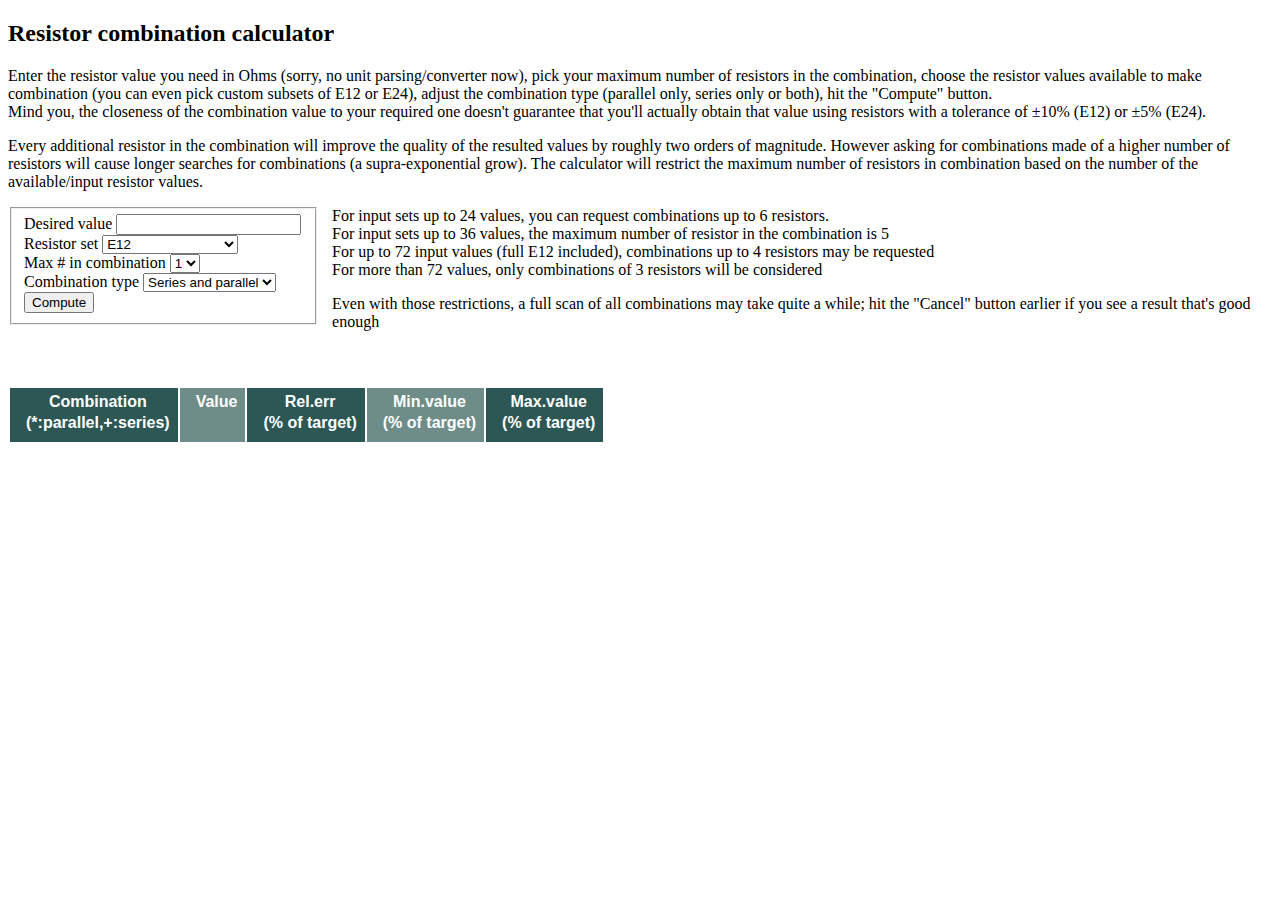
<file: index.html>
<!DOCTYPE html>
<html>
<head>
<meta charset="UTF-8">
<title>Resistor combination calculator</title>

<link rel="stylesheet" href="jqui-1.12.0.md/jquery-ui.css">

<script type="text/javascript"
  src="rescomb.js"
></script>
<script type="text/javascript"
  src="jquery-3.1.0.min.js"
></script>
<script type="text/javascript"
  src="jqui-1.12.0.md/jquery-ui.min.js"
></script>
<script type="text/javascript"
  src="ctrl.js"
></script>

<style>
#resTable td, th { padding: 3pt 12pt .5em 12pt; line-height: 1.3em; }
#resTable th { 
  background: #839E99; 
  color: #fff;
  font-family :  Geneva, Arial, Helvetica, sans-serif; 
  font-weight: bold; 
  text-align: left; padding-right: .5em; vertical-align: top; 
}
#resTable thead th { background: #2C5755; text-align: center; }
#resTable td:nth-child(odd) { background: #2C5755; }
#resTable td:nth-child(even) { background: #6E8D88; }
#resTable th:nth-child(even) { background: #6E8D88; }
</style>

<script type="text/javascript">
	var ctrl=null;
	var $rc=init$rc();
	
	$(window).ready(
	  function() {
	    ctrl=new Ctrl();
	  }
	);

  
</script>

</head>
<body>
  <h2>Resistor combination calculator</h2>
  <p>Enter the resistor value you need in Ohms (sorry, no unit parsing/converter now), 
  pick your maximum number of resistors in the combination,
  choose the resistor values available to make combination 
  (you can even pick custom subsets of E12 or E24),
  adjust the combination type (parallel only, series only or both), 
  hit the "Compute" button.
  <br>Mind you, the closeness of the combination value to your required one
  doesn't guarantee that you'll actually obtain that value using
  resistors with a tolerance of &plusmn;10% (E12) or &plusmn;5% (E24).
  </p>
  <p>Every additional resistor in the combination will improve
  the quality of the resulted values by roughly two orders of magnitude. 
  However asking for combinations made of a higher number of resistors
  will cause longer searches for combinations (a supra-exponential grow).
  The calculator will restrict the maximum number of resistors in combination
  based on the number of the available/input resistor values.</p>
  <div id="input-area" style="float:left;margin-right:10pt;margin-bottom:10pt">
    <fieldset style="float:left">
      <label for="resistorValue">Desired value</label>
      <input type="text" id="resistorValue"></input>
      <br>
      <label for="rSeries">Resistor set</label>
      <select id="rSeries">
        <option value="E12">E12</option>
        <option value="E24">E24</option>
        <option value="E12_subset">E12 custom subset</option>
        <option value='E24_subset'>E24 custom subset</option>
      </select>
      <br>
      <label for="numComponents">Max # in combination</label>
      <select id="numComponents">
        <option value="1">1</option>
        <option value="2">2</option>
        <option value="3">3</option>
        <option value="4">4</option>
        <option value="5">5</option>
        <option value="6">6</option>
      </select>
      <br>
      <label for="combType">Combination type</label>
      <select id="combType" style='margin-right:20pt'>
        <option value="B">Series and parallel</option>
        <option value='P'>Parallel only</option>
        <option value='S'>Series only</option>
      </select>
      <br>
      <button id="computeButton">Compute</button>
    </fieldset>
  </div>
  <p><ul style='list-style-type:none'>
  <li>For input sets up to 24 values, you can request combinations up to 6 resistors.</li>
  <li>For input sets up to 36 values, the maximum number of resistor in the combination is 5</li>
  <li>For up to 72 input values (full E12 included), combinations up to 4 resistors may be requested</li>
  <li>For more than 72 values, only combinations of 3 resistors will be considered</li>
  </ul>
  Even with those restrictions, a full scan of all combinations may take quite a while; 
  hit the "Cancel" button earlier if you see a result that's good enough</p>
  <div id="results" style="clear:both;display:table">
    <div style="display:block; padding:8pt">
	  	<div id="numCombs" style="display:inline;margin-right:9pt"></div><div id="cancelSupport" style="display:inline;padding-left:24pt"></div>
	  </div>
	  <div id="resList" style="display:table-row">
	    <table id='resTable'>
	      <thead>
	        <tr>
	        <th>Combination<br>(*:parallel,+:series)</th>
	        <th>Value</th>
	        <th>Rel.err<br>(% of target)</th>
	        <th>Min.value<br>(% of target)</th>
	        <th>Max.value<br>(% of target)</th>
	        </tr>
        </thead>
        <tbody>
        </tbody>
      </table>
	   </div>
	</div>
  <!-- jqueryui support -->
  <div id="custom-choice-dialog" style="display:block;overflow:scroll" title="Pick the available resistor values"></div>
</body>
</html>
</file>
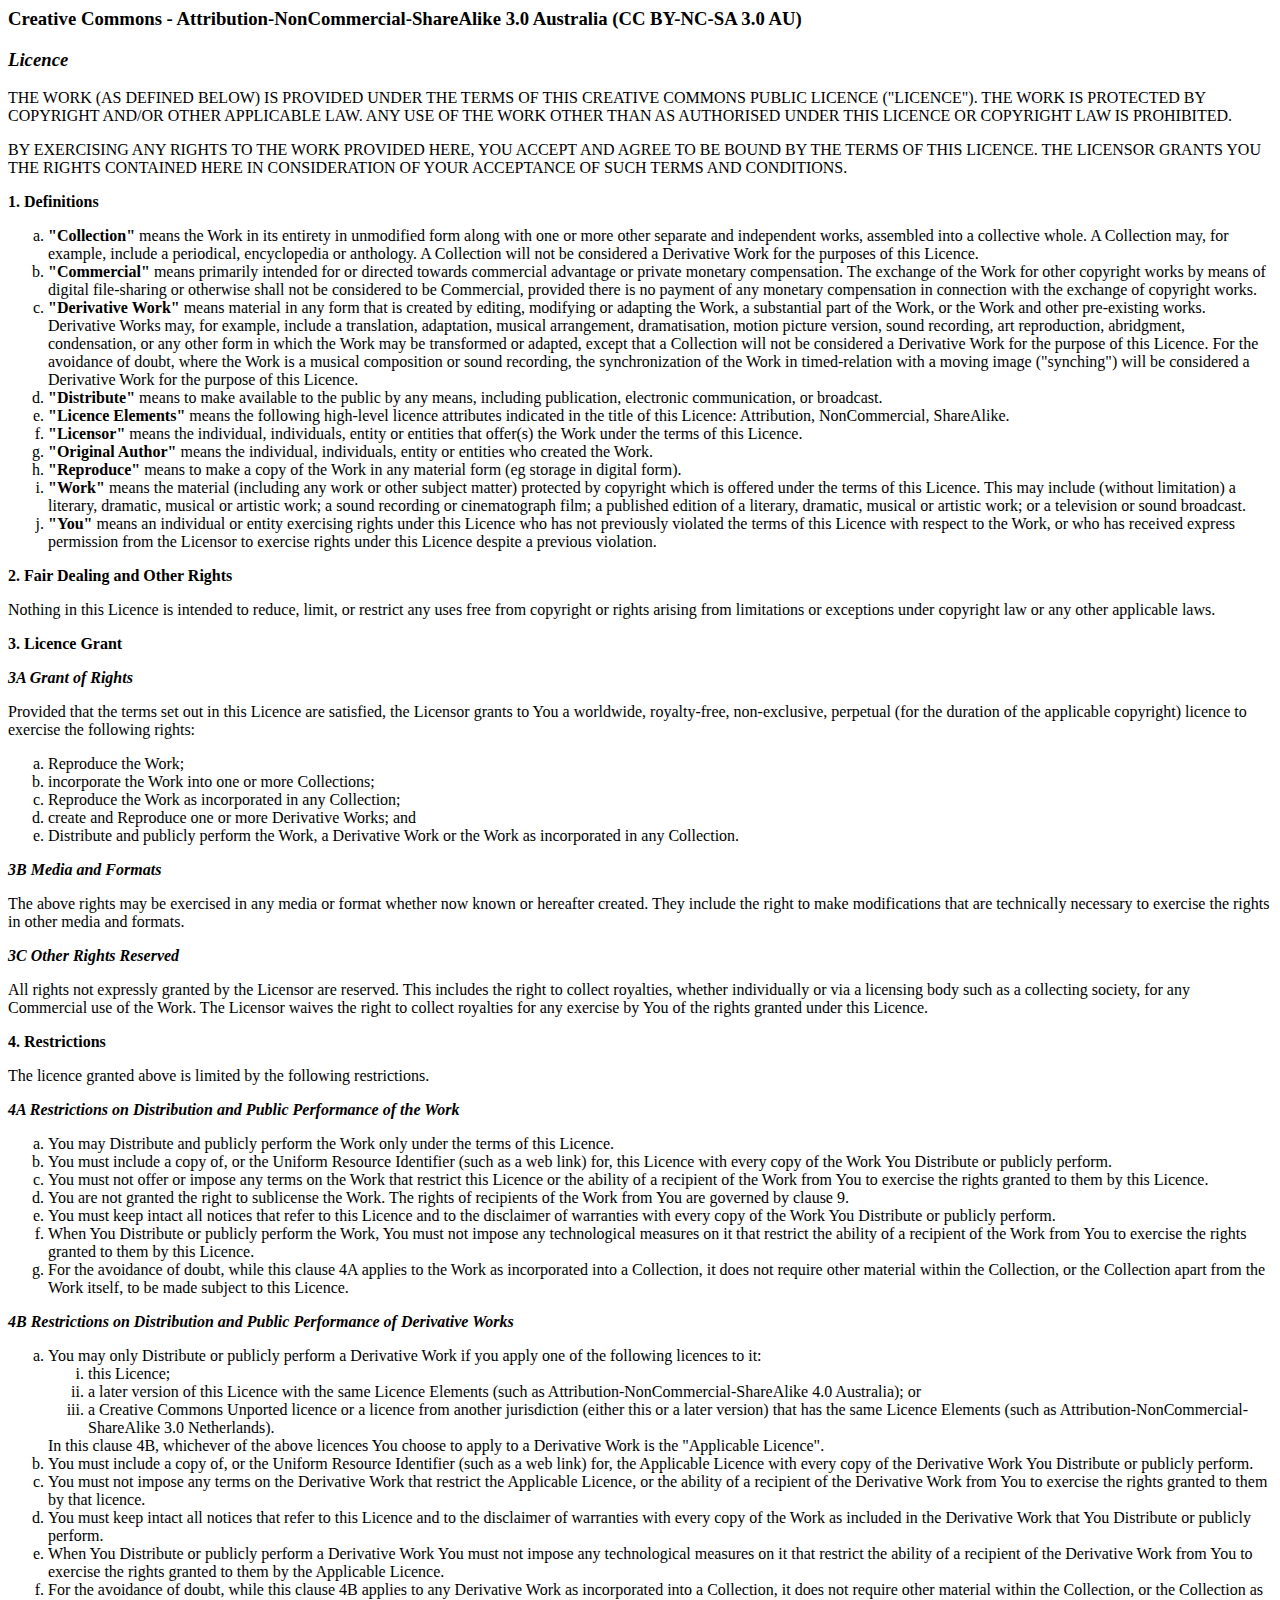
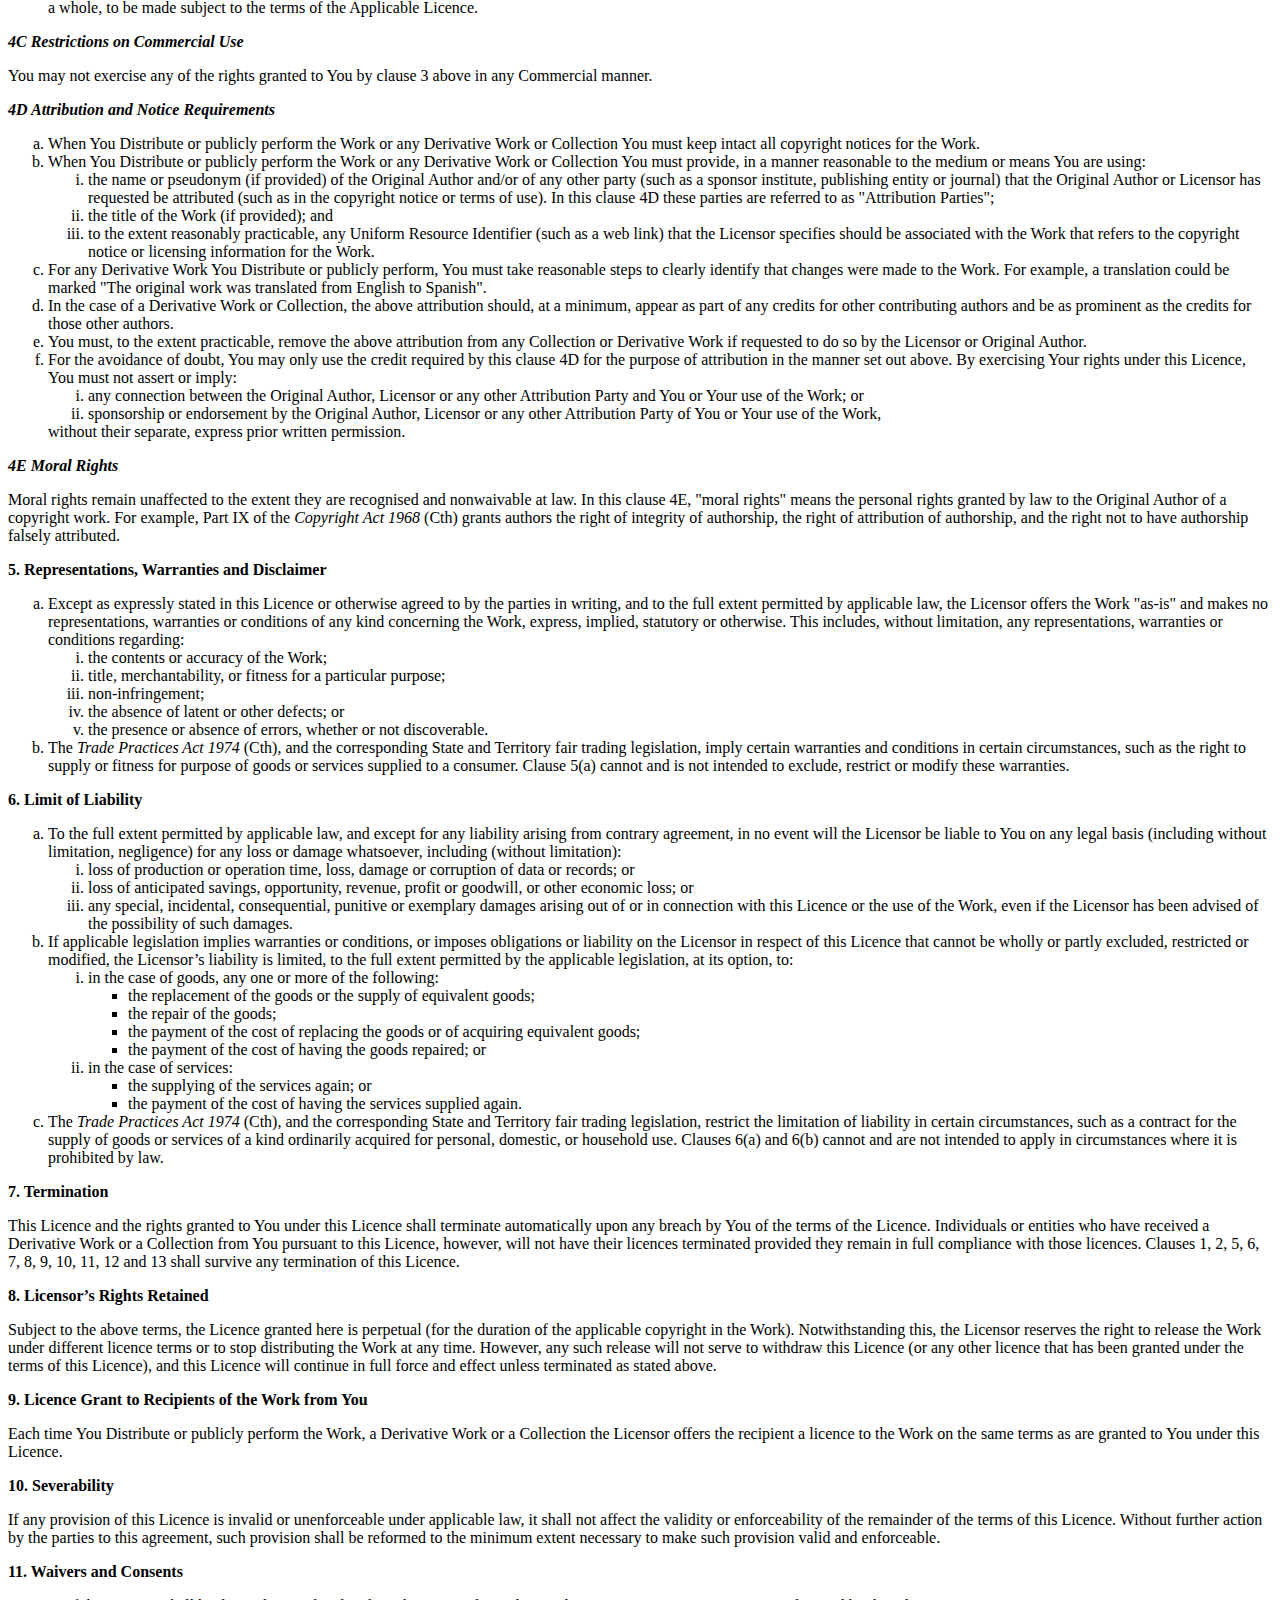
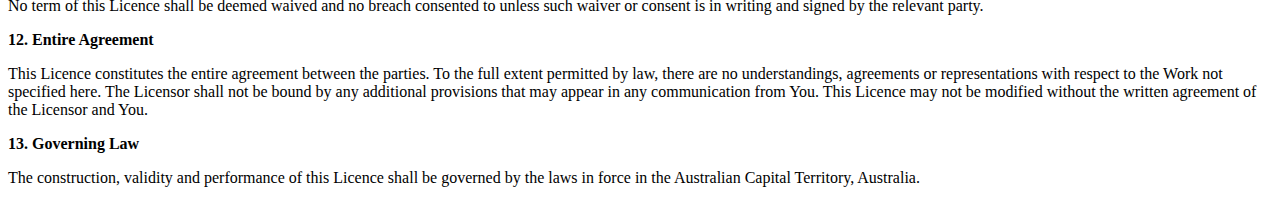
<file: LICENCE.html>
<html><head><title>CC BY-NC-SA v3.0 Australia</title></head>
<body>
<h3>
Creative Commons - Attribution-NonCommercial-ShareAlike 3.0 Australia (CC BY-NC-SA 3.0 AU)
</h3>
<h3><em>Licence</em></h3>
<p>THE WORK (AS DEFINED BELOW) IS PROVIDED UNDER THE
TERMS OF THIS CREATIVE COMMONS PUBLIC LICENCE
("LICENCE"). THE WORK IS PROTECTED BY COPYRIGHT AND/OR
OTHER APPLICABLE LAW. ANY USE OF THE WORK OTHER THAN AS
AUTHORISED UNDER THIS LICENCE OR COPYRIGHT LAW IS
PROHIBITED.</p>
<p>BY EXERCISING ANY RIGHTS TO THE WORK PROVIDED HERE,
YOU ACCEPT AND AGREE TO BE BOUND BY THE TERMS OF THIS
LICENCE. THE LICENSOR GRANTS YOU THE RIGHTS CONTAINED
HERE IN CONSIDERATION OF YOUR ACCEPTANCE OF SUCH TERMS
AND CONDITIONS.</p>
<p><strong>1. Definitions</strong></p>
<ol type="a">
<li><strong>"Collection"</strong> means the Work in its
entirety in unmodified form along with one or more
other separate and independent works, assembled into a
collective whole. A Collection may, for example,
include a periodical, encyclopedia or anthology. A
Collection will not be considered a Derivative Work for
the purposes of this Licence.</li>
<li><strong>"Commercial"</strong> means primarily
intended for or directed towards commercial advantage
or private monetary compensation. The exchange of the
Work for other copyright works by means of digital
file-sharing or otherwise shall not be considered to be
Commercial, provided there is no payment of any
monetary compensation in connection with the exchange
of copyright works.</li>
<li><strong>"Derivative Work"</strong> means material
in any form that is created by editing, modifying or
adapting the Work, a substantial part of the Work, or
the Work and other pre-existing works. Derivative Works
may, for example, include a translation, adaptation,
musical arrangement, dramatisation, motion picture
version, sound recording, art reproduction, abridgment,
condensation, or any other form in which the Work may
be transformed or adapted, except that a Collection
will not be considered a Derivative Work for the
purpose of this Licence. For the avoidance of doubt,
where the Work is a musical composition or sound
recording, the synchronization of the Work in
timed-relation with a moving image ("synching") will be
considered a Derivative Work for the purpose of this
Licence.</li>
<li><strong>"Distribute"</strong> means to make
available to the public by any means, including
publication, electronic communication, or
broadcast.</li>
<li><strong>"Licence Elements"</strong> means the
following high-level licence attributes indicated in
the title of this Licence: Attribution, NonCommercial,
ShareAlike.</li>
<li><strong>"Licensor"</strong> means the individual,
individuals, entity or entities that offer(s) the Work
under the terms of this Licence.</li>
<li><strong>"Original Author"</strong> means the
individual, individuals, entity or entities who created
the Work.</li>
<li><strong>"Reproduce"</strong> means to make a copy
of the Work in any material form (eg storage in digital
form).</li>
<li><strong>"Work"</strong> means the material
(including any work or other subject matter) protected
by copyright which is offered under the terms of this
Licence. This may include (without limitation) a
literary, dramatic, musical or artistic work; a sound
recording or cinematograph film; a published edition of
a literary, dramatic, musical or artistic work; or a
television or sound broadcast.</li>
<li><strong>"You"</strong> means an individual or
entity exercising rights under this Licence who has not
previously violated the terms of this Licence with
respect to the Work, or who has received express
permission from the Licensor to exercise rights under
this Licence despite a previous violation.</li>
</ol>
<p><strong>2. Fair Dealing and Other Rights</strong></p>
<p>Nothing in this Licence is intended to reduce, limit,
or restrict any uses free from copyright or rights
arising from limitations or exceptions under copyright
law or any other applicable laws.</p>
<p><strong>3. Licence Grant</strong></p>
<p><strong><em>3A Grant of Rights</em></strong></p>
<p>Provided that the terms set out in this Licence are
satisfied, the Licensor grants to You a worldwide,
royalty-free, non-exclusive, perpetual (for the duration
of the applicable copyright) licence to exercise the
following rights:</p>
<ol type="a">
<li>Reproduce the Work;</li>
<li>incorporate the Work into one or more
Collections;</li>
<li>Reproduce the Work as incorporated in any
Collection;</li>
<li>create and Reproduce one or more Derivative Works;
and</li>
<li>Distribute and publicly perform the Work, a
Derivative Work or the Work as incorporated in any
Collection.</li>
</ol>
<p><strong><em>3B Media and Formats</em></strong></p>
<p>The above rights may be exercised in any media or
format whether now known or hereafter created. They
include the right to make modifications that are
technically necessary to exercise the rights in other
media and formats.</p>
<p><strong><em>3C Other Rights Reserved</em></strong></p>
<p>All rights not expressly granted by the Licensor are
reserved. This includes the right to collect royalties,
whether individually or via a licensing body such as a
collecting society, for any Commercial use of the Work.
The Licensor waives the right to collect royalties for
any exercise by You of the rights granted under this
Licence.</p>
<p><strong>4. Restrictions</strong></p>
<p>The licence granted above is limited by the following
restrictions.</p>
<p><strong><em>4A Restrictions on Distribution and Public
Performance of the Work</em></strong></p>
<ol type="a">
<li>You may Distribute and publicly perform the Work
only under the terms of this Licence.</li>
<li>You must include a copy of, or the Uniform Resource
Identifier (such as a web link) for, this Licence with
every copy of the Work You Distribute or publicly
perform.</li>
<li>You must not offer or impose any terms on the Work
that restrict this Licence or the ability of a
recipient of the Work from You to exercise the rights
granted to them by this Licence.</li>
<li>You are not granted the right to sublicense the
Work. The rights of recipients of the Work from You are
governed by clause 9.</li>
<li>You must keep intact all notices that refer to this
Licence and to the disclaimer of warranties with every
copy of the Work You Distribute or publicly
perform.</li>
<li>When You Distribute or publicly perform the Work,
You must not impose any technological measures on it
that restrict the ability of a recipient of the Work
from You to exercise the rights granted to them by this
Licence.</li>
<li>For the avoidance of doubt, while this clause 4A
applies to the Work as incorporated into a Collection,
it does not require other material within the
Collection, or the Collection apart from the Work
itself, to be made subject to this Licence.</li>
</ol>
<p><strong><em>4B Restrictions on Distribution and Public
Performance of Derivative Works</em></strong></p>
<ol type="a">
<li>
You may only Distribute or publicly perform a
Derivative Work if you apply one of the following
licences to it:
<ol type="i">
<li>this Licence;</li>
<li>a later version of this Licence with the same
Licence Elements (such as
Attribution-NonCommercial-ShareAlike 4.0
Australia); or</li>
<li>a Creative Commons Unported licence or a
licence from another jurisdiction (either this or a
later version) that has the same Licence Elements
(such as Attribution-NonCommercial-ShareAlike 3.0
Netherlands).</li>
</ol>
In this clause 4B, whichever of the above licences
You choose to apply to a Derivative Work is the
"Applicable Licence".
</li>
<li>You must include a copy of, or the Uniform Resource
Identifier (such as a web link) for, the Applicable
Licence with every copy of the Derivative Work You
Distribute or publicly perform.</li>
<li>You must not impose any terms on the Derivative
Work that restrict the Applicable Licence, or the
ability of a recipient of the Derivative Work from You
to exercise the rights granted to them by that
licence.</li>
<li>You must keep intact all notices that refer to this
Licence and to the disclaimer of warranties
with every copy of the Work as included in the
Derivative Work that You Distribute or publicly
perform.</li>
<li>When You Distribute or publicly perform a
Derivative Work You must not impose any technological
measures on it that restrict the ability of a recipient
of the Derivative Work from You to exercise the rights
granted to them by the Applicable Licence.</li>
<li>For the avoidance of doubt, while this clause 4B
applies to any Derivative Work as incorporated into a
Collection, it does not require other material within
the Collection, or the Collection as a whole, to be
made subject to the terms of the Applicable
Licence.</li>
</ol>
<p><strong><em>4C Restrictions on Commercial
Use</em></strong></p>
<p>You may not exercise any of the rights granted to You
by clause 3 above in any Commercial manner.</p>
<p><strong><em>4D Attribution and Notice
Requirements</em></strong></p>
<ol type="a">
<li>When You Distribute or publicly perform the Work or
any Derivative Work or Collection You must keep intact
all copyright notices for the Work.</li>
<li>
When You Distribute or publicly perform the Work or
any Derivative Work or Collection You must provide,
in a manner reasonable to the medium or means You are
using:
<ol type="i">
<li>the name or pseudonym (if provided) of the
Original Author and/or of any other party (such as
a sponsor institute, publishing entity or journal)
that the Original Author or Licensor has requested
be attributed (such as in the copyright notice or
terms of use). In this clause 4D these parties are
referred to as "Attribution Parties";</li>
<li>the title of the Work (if provided); and</li>
<li>to the extent reasonably practicable, any
Uniform Resource Identifier (such as a web link)
that the Licensor specifies should be associated
with the Work that refers to the copyright notice
or licensing information for the Work.</li>
</ol>
</li>
<li>For any Derivative Work You Distribute or publicly
perform, You must take reasonable steps to clearly
identify that changes were made to the Work. For
example, a translation could be marked "The original
work was translated from English to Spanish".</li>
<li>In the case of a Derivative Work or Collection, the
above attribution should, at a minimum, appear as part
of any credits for other contributing authors and be as
prominent as the credits for those other authors.</li>
<li>You must, to the extent practicable, remove the
above attribution from any Collection or Derivative
Work if requested to do so by the Licensor or Original
Author.</li>
<li>
For the avoidance of doubt, You may only use the
credit required by this clause 4D for the purpose of
attribution in the manner set out above. By
exercising Your rights under this Licence, You must
not assert or imply:
<ol type="i">
<li>any connection between the Original Author,
Licensor or any other Attribution Party and You or
Your use of the Work; or</li>
<li>sponsorship or endorsement by the Original
Author, Licensor or any other Attribution Party of
You or Your use of the Work,</li>
</ol>
without their separate, express prior written
permission.
</li>
</ol>
<p><strong><em>4E Moral Rights</em></strong></p>
<p>Moral rights remain unaffected to the extent they are
recognised and nonwaivable at law. In this clause 4E,
"moral rights" means the personal rights granted by law
to the Original Author of a copyright work. For example,
Part IX of the <em>Copyright Act 1968</em> (Cth) grants
authors the right of integrity of authorship, the right
of attribution of authorship, and the right not to have
authorship falsely attributed.</p>
<p><strong>5. Representations, Warranties and
Disclaimer</strong></p>
<ol type="a">
<li>
Except as expressly stated in this Licence or
otherwise agreed to by the parties in writing, and to
the full extent permitted by applicable law, the
Licensor offers the Work "as-is" and makes no
representations, warranties or conditions of any kind
concerning the Work, express, implied, statutory or
otherwise. This includes, without limitation, any
representations, warranties or conditions regarding:
<ol type="i">
<li>the contents or accuracy of the Work;</li>
<li>title, merchantability, or fitness for a
particular purpose;</li>
<li>non-infringement;</li>
<li>the absence of latent or other defects; or</li>
<li>the presence or absence of errors, whether or
not discoverable.</li>
</ol>
</li>
<li>The <em>Trade Practices Act 1974</em> (Cth), and
the corresponding State and Territory fair trading
legislation, imply certain warranties and conditions in
certain circumstances, such as the right to supply or
fitness for purpose of goods or services supplied to a
consumer. Clause 5(a) cannot and is not intended to
exclude, restrict or modify these warranties.</li>
</ol>
<p><strong>6. Limit of Liability</strong></p>
<ol type="a">
<li>
To the full extent permitted by applicable law, and
except for any liability arising from contrary
agreement, in no event will the Licensor be liable to
You on any legal basis (including without limitation,
negligence) for any loss or damage whatsoever,
including (without limitation):
<ol type="i">
<li>loss of production or operation time, loss,
damage or corruption of data or records; or</li>
<li>loss of anticipated savings, opportunity,
revenue, profit or goodwill, or other economic
loss; or</li>
<li>any special, incidental, consequential,
punitive or exemplary damages arising out of or in
connection with this Licence or the use of the
Work, even if the Licensor has been advised of the
possibility of such damages.</li>
</ol>
</li>
<li>
If applicable legislation implies warranties or
conditions, or imposes obligations or liability on
the Licensor in respect of this Licence that cannot
be wholly or partly excluded, restricted or modified,
the Licensor’s liability is limited, to the
full extent permitted by the applicable legislation,
at its option, to:
<ol type="i">
<li>
in the case of goods, any one or more of the
following:
<ul>
<li>the replacement of the goods or the supply
of equivalent goods;</li>
<li>the repair of the goods;</li>
<li>the payment of the cost of replacing the
goods or of acquiring equivalent goods;</li>
<li>the payment of the cost of having the goods
repaired; or</li>
</ul>
</li>
<li>
in the case of services:
<ul>
<li>the supplying of the services again;
or</li>
<li>the payment of the cost of having the
services supplied again.</li>
</ul>
</li>
</ol>
</li>
<li>The <em>Trade Practices Act 1974</em> (Cth), and
the corresponding State and Territory fair trading
legislation, restrict the limitation of liability in
certain circumstances, such as a contract for the
supply of goods or services of a kind ordinarily
acquired for personal, domestic, or household use.
Clauses 6(a) and 6(b) cannot and are not intended to
apply in circumstances where it is prohibited by
law.</li>
</ol>
<p><strong>7. Termination</strong></p>
<p>This Licence and the rights granted to You under this
Licence shall terminate automatically upon any breach by
You of the terms of the Licence. Individuals or entities
who have received a Derivative Work or a Collection from
You pursuant to this Licence, however, will not have
their licences terminated provided they remain in full
compliance with those licences. Clauses 1, 2, 5, 6, 7, 8,
9, 10, 11, 12 and 13 shall survive any termination of
this Licence.</p>
<p><strong>8. Licensor’s Rights
Retained</strong></p>
<p>Subject to the above terms, the Licence granted here
is perpetual (for the duration of the applicable
copyright in the Work). Notwithstanding this, the
Licensor reserves the right to release the Work under
different licence terms or to stop distributing the Work
at any time. However, any such release will not serve to
withdraw this Licence (or any other licence that has been
granted under the terms of this Licence), and this
Licence will continue in full force and effect unless
terminated as stated above.</p>
<p><strong>9. Licence Grant to Recipients of the Work
from You</strong></p>
<p>Each time You Distribute or publicly perform the Work,
a Derivative Work or a Collection the Licensor offers the
recipient a licence to the Work on the same terms as are
granted to You under this Licence.</p>
<p><strong>10. Severability</strong></p>
<p>If any provision of this Licence is invalid or
unenforceable under applicable law, it shall not affect
the validity or enforceability of the remainder of the
terms of this Licence. Without further action by the
parties to this agreement, such provision shall be
reformed to the minimum extent necessary to make such
provision valid and enforceable.</p>
<p><strong>11. Waivers and Consents</strong></p>
<p>No term of this Licence shall be deemed waived and no
breach consented to unless such waiver or consent is in
writing and signed by the relevant party.</p>
<p><strong>12. Entire Agreement</strong></p>
<p>This Licence constitutes the entire agreement between
the parties. To the full extent permitted by law, there
are no understandings, agreements or representations with
respect to the Work not specified here. The Licensor
shall not be bound by any additional provisions that may
appear in any communication from You. This Licence may
not be modified without the written agreement of the
Licensor and You.</p>
<p><strong>13. Governing Law</strong></p>
<p>The construction, validity and performance of this
Licence shall be governed by the laws in force in the
Australian Capital Territory, Australia.</p>
 </body>
</html>
</file>
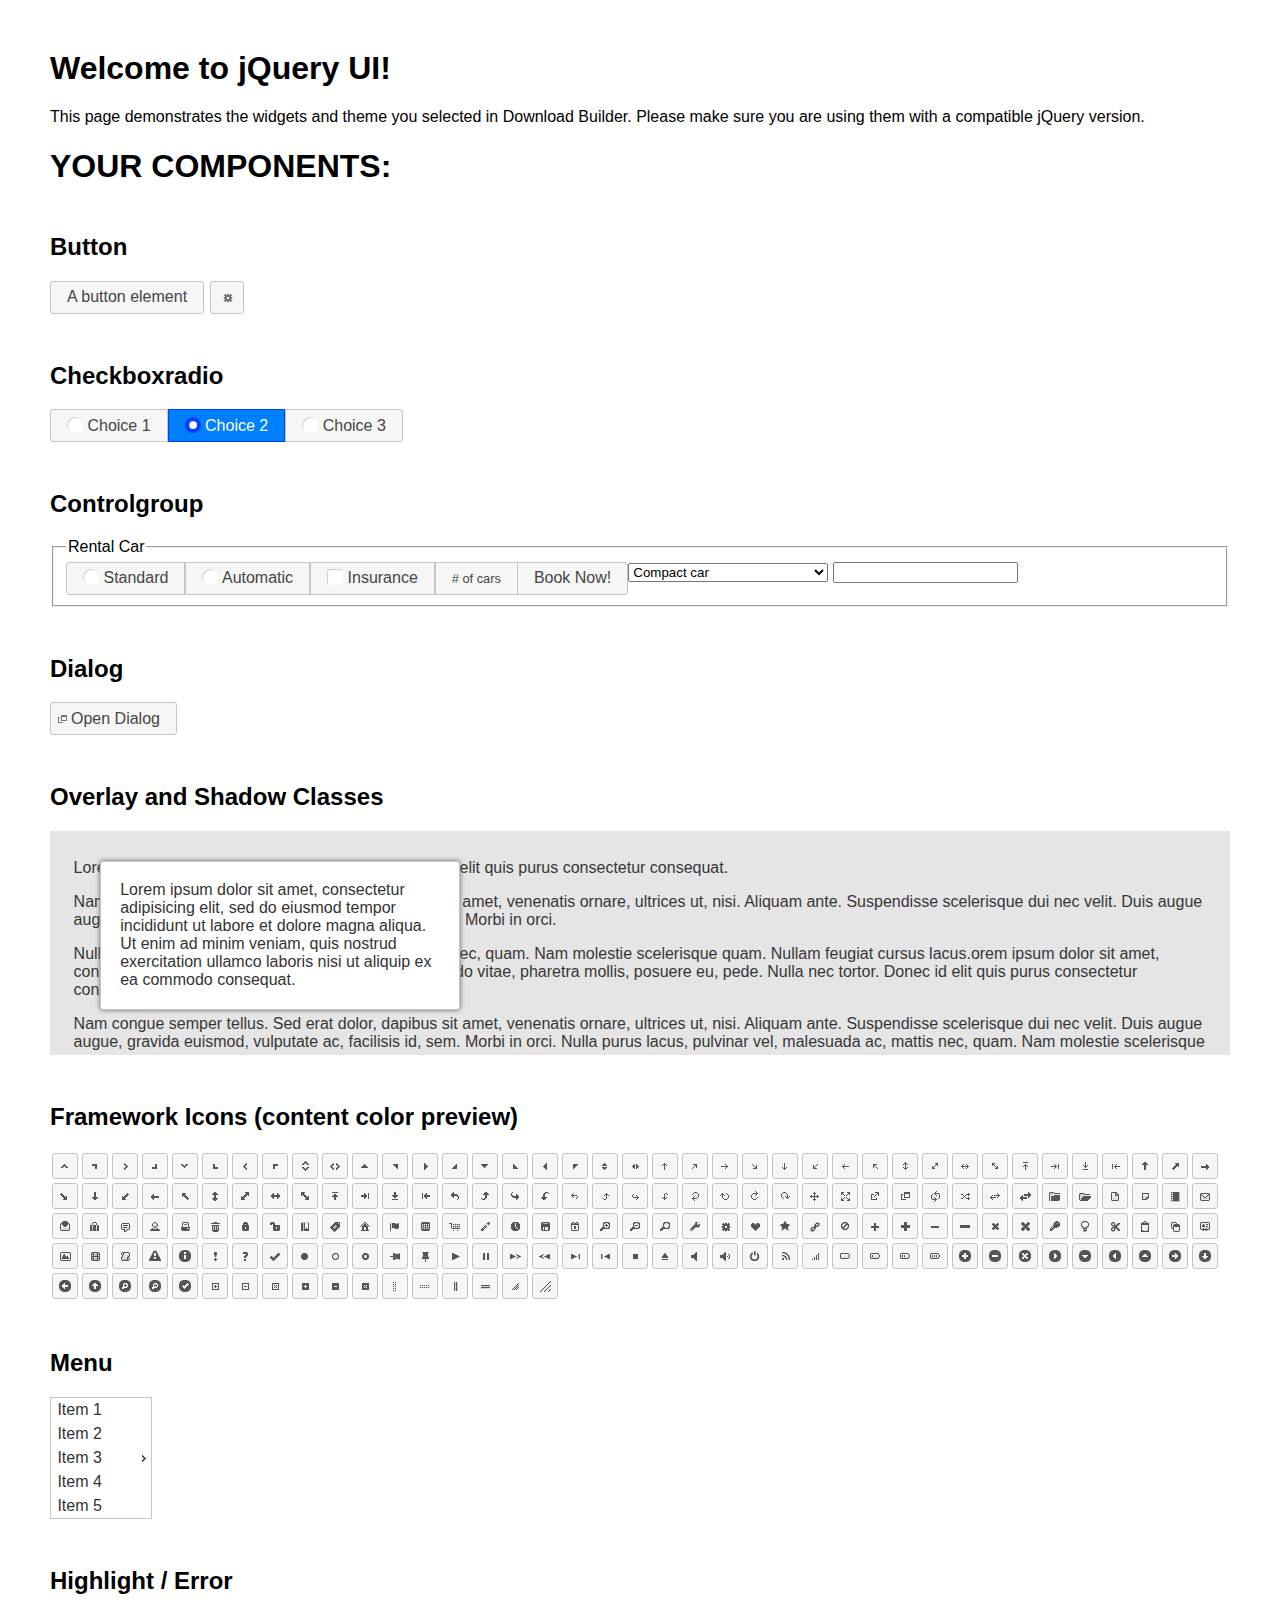
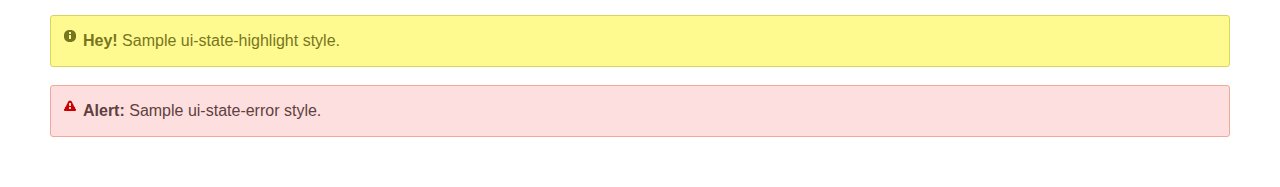
<file: jqui-1.12.0.md/index-orig.html>
<!doctype html>
<html lang="us">
<head>
	<meta charset="utf-8">
	<title>jQuery UI Example Page</title>
	<link href="jquery-ui.css" rel="stylesheet">
	<style>
	body{
		font-family: "Trebuchet MS", sans-serif;
		margin: 50px;
	}
	.demoHeaders {
		margin-top: 2em;
	}
	#dialog-link {
		padding: .4em 1em .4em 20px;
		text-decoration: none;
		position: relative;
	}
	#dialog-link span.ui-icon {
		margin: 0 5px 0 0;
		position: absolute;
		left: .2em;
		top: 50%;
		margin-top: -8px;
	}
	#icons {
		margin: 0;
		padding: 0;
	}
	#icons li {
		margin: 2px;
		position: relative;
		padding: 4px 0;
		cursor: pointer;
		float: left;
		list-style: none;
	}
	#icons span.ui-icon {
		float: left;
		margin: 0 4px;
	}
	.fakewindowcontain .ui-widget-overlay {
		position: absolute;
	}
	select {
		width: 200px;
	}
	</style>
</head>
<body>

<h1>Welcome to jQuery UI!</h1>

<div class="ui-widget">
	<p>This page demonstrates the widgets and theme you selected in Download Builder. Please make sure you are using them with a compatible jQuery version.</p>
</div>

<h1>YOUR COMPONENTS:</h1>






<!-- Button -->
<h2 class="demoHeaders">Button</h2>
<button id="button">A button element</button>
<button id="button-icon">An icon-only button</button>



<!-- Checkboxradio -->
<h2 class="demoHeaders">Checkboxradio</h2>
<form style="margin-top: 1em;">
	<div id="radioset">
		<input type="radio" id="radio1" name="radio"><label for="radio1">Choice 1</label>
		<input type="radio" id="radio2" name="radio" checked="checked"><label for="radio2">Choice 2</label>
		<input type="radio" id="radio3" name="radio"><label for="radio3">Choice 3</label>
	</div>
</form>



<!-- Controlgroup -->
<h2 class="demoHeaders">Controlgroup</h2>
<fieldset>
	<legend>Rental Car</legend>
	<div id="controlgroup">
		<select id="car-type">
			<option>Compact car</option>
			<option>Midsize car</option>
			<option>Full size car</option>
			<option>SUV</option>
			<option>Luxury</option>
			<option>Truck</option>
			<option>Van</option>
		</select>
		<label for="transmission-standard">Standard</label>
		<input type="radio" name="transmission" id="transmission-standard">
		<label for="transmission-automatic">Automatic</label>
		<input type="radio" name="transmission" id="transmission-automatic">
		<label for="insurance">Insurance</label>
		<input type="checkbox" name="insurance" id="insurance">
		<label for="horizontal-spinner" class="ui-controlgroup-label"># of cars</label>
		<input id="horizontal-spinner" class="ui-spinner-input">
		<button>Book Now!</button>
	</div>
</fieldset>





<h2 class="demoHeaders">Dialog</h2>
<p>
	<button id="dialog-link" class="ui-button ui-corner-all ui-widget">
		<span class="ui-icon ui-icon-newwin"></span>Open Dialog
	</button>
</p>

<h2 class="demoHeaders">Overlay and Shadow Classes</h2>
<div style="position: relative; width: 96%; height: 200px; padding:1% 2%; overflow:hidden;" class="fakewindowcontain">
	<p>Lorem ipsum dolor sit amet,  Nulla nec tortor. Donec id elit quis purus consectetur consequat. </p><p>Nam congue semper tellus. Sed erat dolor, dapibus sit amet, venenatis ornare, ultrices ut, nisi. Aliquam ante. Suspendisse scelerisque dui nec velit. Duis augue augue, gravida euismod, vulputate ac, facilisis id, sem. Morbi in orci. </p><p>Nulla purus lacus, pulvinar vel, malesuada ac, mattis nec, quam. Nam molestie scelerisque quam. Nullam feugiat cursus lacus.orem ipsum dolor sit amet, consectetur adipiscing elit. Donec libero risus, commodo vitae, pharetra mollis, posuere eu, pede. Nulla nec tortor. Donec id elit quis purus consectetur consequat. </p><p>Nam congue semper tellus. Sed erat dolor, dapibus sit amet, venenatis ornare, ultrices ut, nisi. Aliquam ante. Suspendisse scelerisque dui nec velit. Duis augue augue, gravida euismod, vulputate ac, facilisis id, sem. Morbi in orci. Nulla purus lacus, pulvinar vel, malesuada ac, mattis nec, quam. Nam molestie scelerisque quam. </p><p>Nullam feugiat cursus lacus.orem ipsum dolor sit amet, consectetur adipiscing elit. Donec libero risus, commodo vitae, pharetra mollis, posuere eu, pede. Nulla nec tortor. Donec id elit quis purus consectetur consequat. Nam congue semper tellus. Sed erat dolor, dapibus sit amet, venenatis ornare, ultrices ut, nisi. Aliquam ante. </p><p>Suspendisse scelerisque dui nec velit. Duis augue augue, gravida euismod, vulputate ac, facilisis id, sem. Morbi in orci. Nulla purus lacus, pulvinar vel, malesuada ac, mattis nec, quam. Nam molestie scelerisque quam. Nullam feugiat cursus lacus.orem ipsum dolor sit amet, consectetur adipiscing elit. Donec libero risus, commodo vitae, pharetra mollis, posuere eu, pede. Nulla nec tortor. Donec id elit quis purus consectetur consequat. Nam congue semper tellus. Sed erat dolor, dapibus sit amet, venenatis ornare, ultrices ut, nisi. </p>

	<!-- ui-dialog -->
	<div class="ui-widget-overlay ui-front"></div>
	<div style="position: absolute; width: 320px; left: 50px; top: 30px; padding: 1.2em" class="ui-widget ui-front ui-widget-content ui-corner-all ui-widget-shadow">
		Lorem ipsum dolor sit amet, consectetur adipisicing elit, sed do eiusmod tempor incididunt ut labore et dolore magna aliqua. Ut enim ad minim veniam, quis nostrud exercitation ullamco laboris nisi ut aliquip ex ea commodo consequat.
	</div>

</div>

<!-- ui-dialog -->
<div id="dialog" title="Dialog Title">
	<p>Lorem ipsum dolor sit amet, consectetur adipisicing elit, sed do eiusmod tempor incididunt ut labore et dolore magna aliqua. Ut enim ad minim veniam, quis nostrud exercitation ullamco laboris nisi ut aliquip ex ea commodo consequat.</p>
</div>



<h2 class="demoHeaders">Framework Icons (content color preview)</h2>
<ul id="icons" class="ui-widget ui-helper-clearfix">
	<li class="ui-state-default ui-corner-all" title=".ui-icon-caret-1-n"><span class="ui-icon ui-icon-caret-1-n"></span></li>
	<li class="ui-state-default ui-corner-all" title=".ui-icon-caret-1-ne"><span class="ui-icon ui-icon-caret-1-ne"></span></li>
	<li class="ui-state-default ui-corner-all" title=".ui-icon-caret-1-e"><span class="ui-icon ui-icon-caret-1-e"></span></li>
	<li class="ui-state-default ui-corner-all" title=".ui-icon-caret-1-se"><span class="ui-icon ui-icon-caret-1-se"></span></li>
	<li class="ui-state-default ui-corner-all" title=".ui-icon-caret-1-s"><span class="ui-icon ui-icon-caret-1-s"></span></li>
	<li class="ui-state-default ui-corner-all" title=".ui-icon-caret-1-sw"><span class="ui-icon ui-icon-caret-1-sw"></span></li>
	<li class="ui-state-default ui-corner-all" title=".ui-icon-caret-1-w"><span class="ui-icon ui-icon-caret-1-w"></span></li>
	<li class="ui-state-default ui-corner-all" title=".ui-icon-caret-1-nw"><span class="ui-icon ui-icon-caret-1-nw"></span></li>
	<li class="ui-state-default ui-corner-all" title=".ui-icon-caret-2-n-s"><span class="ui-icon ui-icon-caret-2-n-s"></span></li>
	<li class="ui-state-default ui-corner-all" title=".ui-icon-caret-2-e-w"><span class="ui-icon ui-icon-caret-2-e-w"></span></li>
	<li class="ui-state-default ui-corner-all" title=".ui-icon-triangle-1-n"><span class="ui-icon ui-icon-triangle-1-n"></span></li>
	<li class="ui-state-default ui-corner-all" title=".ui-icon-triangle-1-ne"><span class="ui-icon ui-icon-triangle-1-ne"></span></li>
	<li class="ui-state-default ui-corner-all" title=".ui-icon-triangle-1-e"><span class="ui-icon ui-icon-triangle-1-e"></span></li>
	<li class="ui-state-default ui-corner-all" title=".ui-icon-triangle-1-se"><span class="ui-icon ui-icon-triangle-1-se"></span></li>
	<li class="ui-state-default ui-corner-all" title=".ui-icon-triangle-1-s"><span class="ui-icon ui-icon-triangle-1-s"></span></li>
	<li class="ui-state-default ui-corner-all" title=".ui-icon-triangle-1-sw"><span class="ui-icon ui-icon-triangle-1-sw"></span></li>
	<li class="ui-state-default ui-corner-all" title=".ui-icon-triangle-1-w"><span class="ui-icon ui-icon-triangle-1-w"></span></li>
	<li class="ui-state-default ui-corner-all" title=".ui-icon-triangle-1-nw"><span class="ui-icon ui-icon-triangle-1-nw"></span></li>
	<li class="ui-state-default ui-corner-all" title=".ui-icon-triangle-2-n-s"><span class="ui-icon ui-icon-triangle-2-n-s"></span></li>
	<li class="ui-state-default ui-corner-all" title=".ui-icon-triangle-2-e-w"><span class="ui-icon ui-icon-triangle-2-e-w"></span></li>
	<li class="ui-state-default ui-corner-all" title=".ui-icon-arrow-1-n"><span class="ui-icon ui-icon-arrow-1-n"></span></li>
	<li class="ui-state-default ui-corner-all" title=".ui-icon-arrow-1-ne"><span class="ui-icon ui-icon-arrow-1-ne"></span></li>
	<li class="ui-state-default ui-corner-all" title=".ui-icon-arrow-1-e"><span class="ui-icon ui-icon-arrow-1-e"></span></li>
	<li class="ui-state-default ui-corner-all" title=".ui-icon-arrow-1-se"><span class="ui-icon ui-icon-arrow-1-se"></span></li>
	<li class="ui-state-default ui-corner-all" title=".ui-icon-arrow-1-s"><span class="ui-icon ui-icon-arrow-1-s"></span></li>
	<li class="ui-state-default ui-corner-all" title=".ui-icon-arrow-1-sw"><span class="ui-icon ui-icon-arrow-1-sw"></span></li>
	<li class="ui-state-default ui-corner-all" title=".ui-icon-arrow-1-w"><span class="ui-icon ui-icon-arrow-1-w"></span></li>
	<li class="ui-state-default ui-corner-all" title=".ui-icon-arrow-1-nw"><span class="ui-icon ui-icon-arrow-1-nw"></span></li>
	<li class="ui-state-default ui-corner-all" title=".ui-icon-arrow-2-n-s"><span class="ui-icon ui-icon-arrow-2-n-s"></span></li>
	<li class="ui-state-default ui-corner-all" title=".ui-icon-arrow-2-ne-sw"><span class="ui-icon ui-icon-arrow-2-ne-sw"></span></li>
	<li class="ui-state-default ui-corner-all" title=".ui-icon-arrow-2-e-w"><span class="ui-icon ui-icon-arrow-2-e-w"></span></li>
	<li class="ui-state-default ui-corner-all" title=".ui-icon-arrow-2-se-nw"><span class="ui-icon ui-icon-arrow-2-se-nw"></span></li>
	<li class="ui-state-default ui-corner-all" title=".ui-icon-arrowstop-1-n"><span class="ui-icon ui-icon-arrowstop-1-n"></span></li>
	<li class="ui-state-default ui-corner-all" title=".ui-icon-arrowstop-1-e"><span class="ui-icon ui-icon-arrowstop-1-e"></span></li>
	<li class="ui-state-default ui-corner-all" title=".ui-icon-arrowstop-1-s"><span class="ui-icon ui-icon-arrowstop-1-s"></span></li>
	<li class="ui-state-default ui-corner-all" title=".ui-icon-arrowstop-1-w"><span class="ui-icon ui-icon-arrowstop-1-w"></span></li>
	<li class="ui-state-default ui-corner-all" title=".ui-icon-arrowthick-1-n"><span class="ui-icon ui-icon-arrowthick-1-n"></span></li>
	<li class="ui-state-default ui-corner-all" title=".ui-icon-arrowthick-1-ne"><span class="ui-icon ui-icon-arrowthick-1-ne"></span></li>
	<li class="ui-state-default ui-corner-all" title=".ui-icon-arrowthick-1-e"><span class="ui-icon ui-icon-arrowthick-1-e"></span></li>
	<li class="ui-state-default ui-corner-all" title=".ui-icon-arrowthick-1-se"><span class="ui-icon ui-icon-arrowthick-1-se"></span></li>
	<li class="ui-state-default ui-corner-all" title=".ui-icon-arrowthick-1-s"><span class="ui-icon ui-icon-arrowthick-1-s"></span></li>
	<li class="ui-state-default ui-corner-all" title=".ui-icon-arrowthick-1-sw"><span class="ui-icon ui-icon-arrowthick-1-sw"></span></li>
	<li class="ui-state-default ui-corner-all" title=".ui-icon-arrowthick-1-w"><span class="ui-icon ui-icon-arrowthick-1-w"></span></li>
	<li class="ui-state-default ui-corner-all" title=".ui-icon-arrowthick-1-nw"><span class="ui-icon ui-icon-arrowthick-1-nw"></span></li>
	<li class="ui-state-default ui-corner-all" title=".ui-icon-arrowthick-2-n-s"><span class="ui-icon ui-icon-arrowthick-2-n-s"></span></li>
	<li class="ui-state-default ui-corner-all" title=".ui-icon-arrowthick-2-ne-sw"><span class="ui-icon ui-icon-arrowthick-2-ne-sw"></span></li>
	<li class="ui-state-default ui-corner-all" title=".ui-icon-arrowthick-2-e-w"><span class="ui-icon ui-icon-arrowthick-2-e-w"></span></li>
	<li class="ui-state-default ui-corner-all" title=".ui-icon-arrowthick-2-se-nw"><span class="ui-icon ui-icon-arrowthick-2-se-nw"></span></li>
	<li class="ui-state-default ui-corner-all" title=".ui-icon-arrowthickstop-1-n"><span class="ui-icon ui-icon-arrowthickstop-1-n"></span></li>
	<li class="ui-state-default ui-corner-all" title=".ui-icon-arrowthickstop-1-e"><span class="ui-icon ui-icon-arrowthickstop-1-e"></span></li>
	<li class="ui-state-default ui-corner-all" title=".ui-icon-arrowthickstop-1-s"><span class="ui-icon ui-icon-arrowthickstop-1-s"></span></li>
	<li class="ui-state-default ui-corner-all" title=".ui-icon-arrowthickstop-1-w"><span class="ui-icon ui-icon-arrowthickstop-1-w"></span></li>
	<li class="ui-state-default ui-corner-all" title=".ui-icon-arrowreturnthick-1-w"><span class="ui-icon ui-icon-arrowreturnthick-1-w"></span></li>
	<li class="ui-state-default ui-corner-all" title=".ui-icon-arrowreturnthick-1-n"><span class="ui-icon ui-icon-arrowreturnthick-1-n"></span></li>
	<li class="ui-state-default ui-corner-all" title=".ui-icon-arrowreturnthick-1-e"><span class="ui-icon ui-icon-arrowreturnthick-1-e"></span></li>
	<li class="ui-state-default ui-corner-all" title=".ui-icon-arrowreturnthick-1-s"><span class="ui-icon ui-icon-arrowreturnthick-1-s"></span></li>
	<li class="ui-state-default ui-corner-all" title=".ui-icon-arrowreturn-1-w"><span class="ui-icon ui-icon-arrowreturn-1-w"></span></li>
	<li class="ui-state-default ui-corner-all" title=".ui-icon-arrowreturn-1-n"><span class="ui-icon ui-icon-arrowreturn-1-n"></span></li>
	<li class="ui-state-default ui-corner-all" title=".ui-icon-arrowreturn-1-e"><span class="ui-icon ui-icon-arrowreturn-1-e"></span></li>
	<li class="ui-state-default ui-corner-all" title=".ui-icon-arrowreturn-1-s"><span class="ui-icon ui-icon-arrowreturn-1-s"></span></li>
	<li class="ui-state-default ui-corner-all" title=".ui-icon-arrowrefresh-1-w"><span class="ui-icon ui-icon-arrowrefresh-1-w"></span></li>
	<li class="ui-state-default ui-corner-all" title=".ui-icon-arrowrefresh-1-n"><span class="ui-icon ui-icon-arrowrefresh-1-n"></span></li>
	<li class="ui-state-default ui-corner-all" title=".ui-icon-arrowrefresh-1-e"><span class="ui-icon ui-icon-arrowrefresh-1-e"></span></li>
	<li class="ui-state-default ui-corner-all" title=".ui-icon-arrowrefresh-1-s"><span class="ui-icon ui-icon-arrowrefresh-1-s"></span></li>
	<li class="ui-state-default ui-corner-all" title=".ui-icon-arrow-4"><span class="ui-icon ui-icon-arrow-4"></span></li>
	<li class="ui-state-default ui-corner-all" title=".ui-icon-arrow-4-diag"><span class="ui-icon ui-icon-arrow-4-diag"></span></li>
	<li class="ui-state-default ui-corner-all" title=".ui-icon-extlink"><span class="ui-icon ui-icon-extlink"></span></li>
	<li class="ui-state-default ui-corner-all" title=".ui-icon-newwin"><span class="ui-icon ui-icon-newwin"></span></li>
	<li class="ui-state-default ui-corner-all" title=".ui-icon-refresh"><span class="ui-icon ui-icon-refresh"></span></li>
	<li class="ui-state-default ui-corner-all" title=".ui-icon-shuffle"><span class="ui-icon ui-icon-shuffle"></span></li>
	<li class="ui-state-default ui-corner-all" title=".ui-icon-transfer-e-w"><span class="ui-icon ui-icon-transfer-e-w"></span></li>
	<li class="ui-state-default ui-corner-all" title=".ui-icon-transferthick-e-w"><span class="ui-icon ui-icon-transferthick-e-w"></span></li>
	<li class="ui-state-default ui-corner-all" title=".ui-icon-folder-collapsed"><span class="ui-icon ui-icon-folder-collapsed"></span></li>
	<li class="ui-state-default ui-corner-all" title=".ui-icon-folder-open"><span class="ui-icon ui-icon-folder-open"></span></li>
	<li class="ui-state-default ui-corner-all" title=".ui-icon-document"><span class="ui-icon ui-icon-document"></span></li>
	<li class="ui-state-default ui-corner-all" title=".ui-icon-document-b"><span class="ui-icon ui-icon-document-b"></span></li>
	<li class="ui-state-default ui-corner-all" title=".ui-icon-note"><span class="ui-icon ui-icon-note"></span></li>
	<li class="ui-state-default ui-corner-all" title=".ui-icon-mail-closed"><span class="ui-icon ui-icon-mail-closed"></span></li>
	<li class="ui-state-default ui-corner-all" title=".ui-icon-mail-open"><span class="ui-icon ui-icon-mail-open"></span></li>
	<li class="ui-state-default ui-corner-all" title=".ui-icon-suitcase"><span class="ui-icon ui-icon-suitcase"></span></li>
	<li class="ui-state-default ui-corner-all" title=".ui-icon-comment"><span class="ui-icon ui-icon-comment"></span></li>
	<li class="ui-state-default ui-corner-all" title=".ui-icon-person"><span class="ui-icon ui-icon-person"></span></li>
	<li class="ui-state-default ui-corner-all" title=".ui-icon-print"><span class="ui-icon ui-icon-print"></span></li>
	<li class="ui-state-default ui-corner-all" title=".ui-icon-trash"><span class="ui-icon ui-icon-trash"></span></li>
	<li class="ui-state-default ui-corner-all" title=".ui-icon-locked"><span class="ui-icon ui-icon-locked"></span></li>
	<li class="ui-state-default ui-corner-all" title=".ui-icon-unlocked"><span class="ui-icon ui-icon-unlocked"></span></li>
	<li class="ui-state-default ui-corner-all" title=".ui-icon-bookmark"><span class="ui-icon ui-icon-bookmark"></span></li>
	<li class="ui-state-default ui-corner-all" title=".ui-icon-tag"><span class="ui-icon ui-icon-tag"></span></li>
	<li class="ui-state-default ui-corner-all" title=".ui-icon-home"><span class="ui-icon ui-icon-home"></span></li>
	<li class="ui-state-default ui-corner-all" title=".ui-icon-flag"><span class="ui-icon ui-icon-flag"></span></li>
	<li class="ui-state-default ui-corner-all" title=".ui-icon-calculator"><span class="ui-icon ui-icon-calculator"></span></li>
	<li class="ui-state-default ui-corner-all" title=".ui-icon-cart"><span class="ui-icon ui-icon-cart"></span></li>
	<li class="ui-state-default ui-corner-all" title=".ui-icon-pencil"><span class="ui-icon ui-icon-pencil"></span></li>
	<li class="ui-state-default ui-corner-all" title=".ui-icon-clock"><span class="ui-icon ui-icon-clock"></span></li>
	<li class="ui-state-default ui-corner-all" title=".ui-icon-disk"><span class="ui-icon ui-icon-disk"></span></li>
	<li class="ui-state-default ui-corner-all" title=".ui-icon-calendar"><span class="ui-icon ui-icon-calendar"></span></li>
	<li class="ui-state-default ui-corner-all" title=".ui-icon-zoomin"><span class="ui-icon ui-icon-zoomin"></span></li>
	<li class="ui-state-default ui-corner-all" title=".ui-icon-zoomout"><span class="ui-icon ui-icon-zoomout"></span></li>
	<li class="ui-state-default ui-corner-all" title=".ui-icon-search"><span class="ui-icon ui-icon-search"></span></li>
	<li class="ui-state-default ui-corner-all" title=".ui-icon-wrench"><span class="ui-icon ui-icon-wrench"></span></li>
	<li class="ui-state-default ui-corner-all" title=".ui-icon-gear"><span class="ui-icon ui-icon-gear"></span></li>
	<li class="ui-state-default ui-corner-all" title=".ui-icon-heart"><span class="ui-icon ui-icon-heart"></span></li>
	<li class="ui-state-default ui-corner-all" title=".ui-icon-star"><span class="ui-icon ui-icon-star"></span></li>
	<li class="ui-state-default ui-corner-all" title=".ui-icon-link"><span class="ui-icon ui-icon-link"></span></li>
	<li class="ui-state-default ui-corner-all" title=".ui-icon-cancel"><span class="ui-icon ui-icon-cancel"></span></li>
	<li class="ui-state-default ui-corner-all" title=".ui-icon-plus"><span class="ui-icon ui-icon-plus"></span></li>
	<li class="ui-state-default ui-corner-all" title=".ui-icon-plusthick"><span class="ui-icon ui-icon-plusthick"></span></li>
	<li class="ui-state-default ui-corner-all" title=".ui-icon-minus"><span class="ui-icon ui-icon-minus"></span></li>
	<li class="ui-state-default ui-corner-all" title=".ui-icon-minusthick"><span class="ui-icon ui-icon-minusthick"></span></li>
	<li class="ui-state-default ui-corner-all" title=".ui-icon-close"><span class="ui-icon ui-icon-close"></span></li>
	<li class="ui-state-default ui-corner-all" title=".ui-icon-closethick"><span class="ui-icon ui-icon-closethick"></span></li>
	<li class="ui-state-default ui-corner-all" title=".ui-icon-key"><span class="ui-icon ui-icon-key"></span></li>
	<li class="ui-state-default ui-corner-all" title=".ui-icon-lightbulb"><span class="ui-icon ui-icon-lightbulb"></span></li>
	<li class="ui-state-default ui-corner-all" title=".ui-icon-scissors"><span class="ui-icon ui-icon-scissors"></span></li>
	<li class="ui-state-default ui-corner-all" title=".ui-icon-clipboard"><span class="ui-icon ui-icon-clipboard"></span></li>
	<li class="ui-state-default ui-corner-all" title=".ui-icon-copy"><span class="ui-icon ui-icon-copy"></span></li>
	<li class="ui-state-default ui-corner-all" title=".ui-icon-contact"><span class="ui-icon ui-icon-contact"></span></li>
	<li class="ui-state-default ui-corner-all" title=".ui-icon-image"><span class="ui-icon ui-icon-image"></span></li>
	<li class="ui-state-default ui-corner-all" title=".ui-icon-video"><span class="ui-icon ui-icon-video"></span></li>
	<li class="ui-state-default ui-corner-all" title=".ui-icon-script"><span class="ui-icon ui-icon-script"></span></li>
	<li class="ui-state-default ui-corner-all" title=".ui-icon-alert"><span class="ui-icon ui-icon-alert"></span></li>
	<li class="ui-state-default ui-corner-all" title=".ui-icon-info"><span class="ui-icon ui-icon-info"></span></li>
	<li class="ui-state-default ui-corner-all" title=".ui-icon-notice"><span class="ui-icon ui-icon-notice"></span></li>
	<li class="ui-state-default ui-corner-all" title=".ui-icon-help"><span class="ui-icon ui-icon-help"></span></li>
	<li class="ui-state-default ui-corner-all" title=".ui-icon-check"><span class="ui-icon ui-icon-check"></span></li>
	<li class="ui-state-default ui-corner-all" title=".ui-icon-bullet"><span class="ui-icon ui-icon-bullet"></span></li>
	<li class="ui-state-default ui-corner-all" title=".ui-icon-radio-off"><span class="ui-icon ui-icon-radio-off"></span></li>
	<li class="ui-state-default ui-corner-all" title=".ui-icon-radio-on"><span class="ui-icon ui-icon-radio-on"></span></li>
	<li class="ui-state-default ui-corner-all" title=".ui-icon-pin-w"><span class="ui-icon ui-icon-pin-w"></span></li>
	<li class="ui-state-default ui-corner-all" title=".ui-icon-pin-s"><span class="ui-icon ui-icon-pin-s"></span></li>
	<li class="ui-state-default ui-corner-all" title=".ui-icon-play"><span class="ui-icon ui-icon-play"></span></li>
	<li class="ui-state-default ui-corner-all" title=".ui-icon-pause"><span class="ui-icon ui-icon-pause"></span></li>
	<li class="ui-state-default ui-corner-all" title=".ui-icon-seek-next"><span class="ui-icon ui-icon-seek-next"></span></li>
	<li class="ui-state-default ui-corner-all" title=".ui-icon-seek-prev"><span class="ui-icon ui-icon-seek-prev"></span></li>
	<li class="ui-state-default ui-corner-all" title=".ui-icon-seek-end"><span class="ui-icon ui-icon-seek-end"></span></li>
	<li class="ui-state-default ui-corner-all" title=".ui-icon-seek-first"><span class="ui-icon ui-icon-seek-first"></span></li>
	<li class="ui-state-default ui-corner-all" title=".ui-icon-stop"><span class="ui-icon ui-icon-stop"></span></li>
	<li class="ui-state-default ui-corner-all" title=".ui-icon-eject"><span class="ui-icon ui-icon-eject"></span></li>
	<li class="ui-state-default ui-corner-all" title=".ui-icon-volume-off"><span class="ui-icon ui-icon-volume-off"></span></li>
	<li class="ui-state-default ui-corner-all" title=".ui-icon-volume-on"><span class="ui-icon ui-icon-volume-on"></span></li>
	<li class="ui-state-default ui-corner-all" title=".ui-icon-power"><span class="ui-icon ui-icon-power"></span></li>
	<li class="ui-state-default ui-corner-all" title=".ui-icon-signal-diag"><span class="ui-icon ui-icon-signal-diag"></span></li>
	<li class="ui-state-default ui-corner-all" title=".ui-icon-signal"><span class="ui-icon ui-icon-signal"></span></li>
	<li class="ui-state-default ui-corner-all" title=".ui-icon-battery-0"><span class="ui-icon ui-icon-battery-0"></span></li>
	<li class="ui-state-default ui-corner-all" title=".ui-icon-battery-1"><span class="ui-icon ui-icon-battery-1"></span></li>
	<li class="ui-state-default ui-corner-all" title=".ui-icon-battery-2"><span class="ui-icon ui-icon-battery-2"></span></li>
	<li class="ui-state-default ui-corner-all" title=".ui-icon-battery-3"><span class="ui-icon ui-icon-battery-3"></span></li>
	<li class="ui-state-default ui-corner-all" title=".ui-icon-circle-plus"><span class="ui-icon ui-icon-circle-plus"></span></li>
	<li class="ui-state-default ui-corner-all" title=".ui-icon-circle-minus"><span class="ui-icon ui-icon-circle-minus"></span></li>
	<li class="ui-state-default ui-corner-all" title=".ui-icon-circle-close"><span class="ui-icon ui-icon-circle-close"></span></li>
	<li class="ui-state-default ui-corner-all" title=".ui-icon-circle-triangle-e"><span class="ui-icon ui-icon-circle-triangle-e"></span></li>
	<li class="ui-state-default ui-corner-all" title=".ui-icon-circle-triangle-s"><span class="ui-icon ui-icon-circle-triangle-s"></span></li>
	<li class="ui-state-default ui-corner-all" title=".ui-icon-circle-triangle-w"><span class="ui-icon ui-icon-circle-triangle-w"></span></li>
	<li class="ui-state-default ui-corner-all" title=".ui-icon-circle-triangle-n"><span class="ui-icon ui-icon-circle-triangle-n"></span></li>
	<li class="ui-state-default ui-corner-all" title=".ui-icon-circle-arrow-e"><span class="ui-icon ui-icon-circle-arrow-e"></span></li>
	<li class="ui-state-default ui-corner-all" title=".ui-icon-circle-arrow-s"><span class="ui-icon ui-icon-circle-arrow-s"></span></li>
	<li class="ui-state-default ui-corner-all" title=".ui-icon-circle-arrow-w"><span class="ui-icon ui-icon-circle-arrow-w"></span></li>
	<li class="ui-state-default ui-corner-all" title=".ui-icon-circle-arrow-n"><span class="ui-icon ui-icon-circle-arrow-n"></span></li>
	<li class="ui-state-default ui-corner-all" title=".ui-icon-circle-zoomin"><span class="ui-icon ui-icon-circle-zoomin"></span></li>
	<li class="ui-state-default ui-corner-all" title=".ui-icon-circle-zoomout"><span class="ui-icon ui-icon-circle-zoomout"></span></li>
	<li class="ui-state-default ui-corner-all" title=".ui-icon-circle-check"><span class="ui-icon ui-icon-circle-check"></span></li>
	<li class="ui-state-default ui-corner-all" title=".ui-icon-circlesmall-plus"><span class="ui-icon ui-icon-circlesmall-plus"></span></li>
	<li class="ui-state-default ui-corner-all" title=".ui-icon-circlesmall-minus"><span class="ui-icon ui-icon-circlesmall-minus"></span></li>
	<li class="ui-state-default ui-corner-all" title=".ui-icon-circlesmall-close"><span class="ui-icon ui-icon-circlesmall-close"></span></li>
	<li class="ui-state-default ui-corner-all" title=".ui-icon-squaresmall-plus"><span class="ui-icon ui-icon-squaresmall-plus"></span></li>
	<li class="ui-state-default ui-corner-all" title=".ui-icon-squaresmall-minus"><span class="ui-icon ui-icon-squaresmall-minus"></span></li>
	<li class="ui-state-default ui-corner-all" title=".ui-icon-squaresmall-close"><span class="ui-icon ui-icon-squaresmall-close"></span></li>
	<li class="ui-state-default ui-corner-all" title=".ui-icon-grip-dotted-vertical"><span class="ui-icon ui-icon-grip-dotted-vertical"></span></li>
	<li class="ui-state-default ui-corner-all" title=".ui-icon-grip-dotted-horizontal"><span class="ui-icon ui-icon-grip-dotted-horizontal"></span></li>
	<li class="ui-state-default ui-corner-all" title=".ui-icon-grip-solid-vertical"><span class="ui-icon ui-icon-grip-solid-vertical"></span></li>
	<li class="ui-state-default ui-corner-all" title=".ui-icon-grip-solid-horizontal"><span class="ui-icon ui-icon-grip-solid-horizontal"></span></li>
	<li class="ui-state-default ui-corner-all" title=".ui-icon-gripsmall-diagonal-se"><span class="ui-icon ui-icon-gripsmall-diagonal-se"></span></li>
	<li class="ui-state-default ui-corner-all" title=".ui-icon-grip-diagonal-se"><span class="ui-icon ui-icon-grip-diagonal-se"></span></li>
</ul>












<!-- Menu -->
<h2 class="demoHeaders">Menu</h2>
<ul style="width:100px;" id="menu">
	<li><div>Item 1</div></li>
	<li><div>Item 2</div></li>
	<li><div>Item 3</div>
		<ul>
			<li><div>Item 3-1</div></li>
			<li><div>Item 3-2</div></li>
			<li><div>Item 3-3</div></li>
			<li><div>Item 3-4</div></li>
			<li><div>Item 3-5</div></li>
		</ul>
	</li>
	<li><div>Item 4</div></li>
	<li><div>Item 5</div></li>
</ul>




<!-- Highlight / Error -->
<h2 class="demoHeaders">Highlight / Error</h2>
<div class="ui-widget">
	<div class="ui-state-highlight ui-corner-all" style="margin-top: 20px; padding: 0 .7em;">
		<p><span class="ui-icon ui-icon-info" style="float: left; margin-right: .3em;"></span>
		<strong>Hey!</strong> Sample ui-state-highlight style.</p>
	</div>
</div>
<br>
<div class="ui-widget">
	<div class="ui-state-error ui-corner-all" style="padding: 0 .7em;">
		<p><span class="ui-icon ui-icon-alert" style="float: left; margin-right: .3em;"></span>
		<strong>Alert:</strong> Sample ui-state-error style.</p>
	</div>
</div>

<script src="external/jquery/jquery.js"></script>
<script src="jquery-ui.js"></script>
<script>





$( "#button" ).button();
$( "#button-icon" ).button({
	icon: "ui-icon-gear",
	showLabel: false
});



$( "#radioset" ).buttonset();



$( "#controlgroup" ).controlgroup();





$( "#dialog" ).dialog({
	autoOpen: false,
	width: 400,
	buttons: [
		{
			text: "Ok",
			click: function() {
				$( this ).dialog( "close" );
			}
		},
		{
			text: "Cancel",
			click: function() {
				$( this ).dialog( "close" );
			}
		}
	]
});

// Link to open the dialog
$( "#dialog-link" ).click(function( event ) {
	$( "#dialog" ).dialog( "open" );
	event.preventDefault();
});











$( "#menu" ).menu();






// Hover states on the static widgets
$( "#dialog-link, #icons li" ).hover(
	function() {
		$( this ).addClass( "ui-state-hover" );
	},
	function() {
		$( this ).removeClass( "ui-state-hover" );
	}
);
</script>
</body>
</html>
</file>
